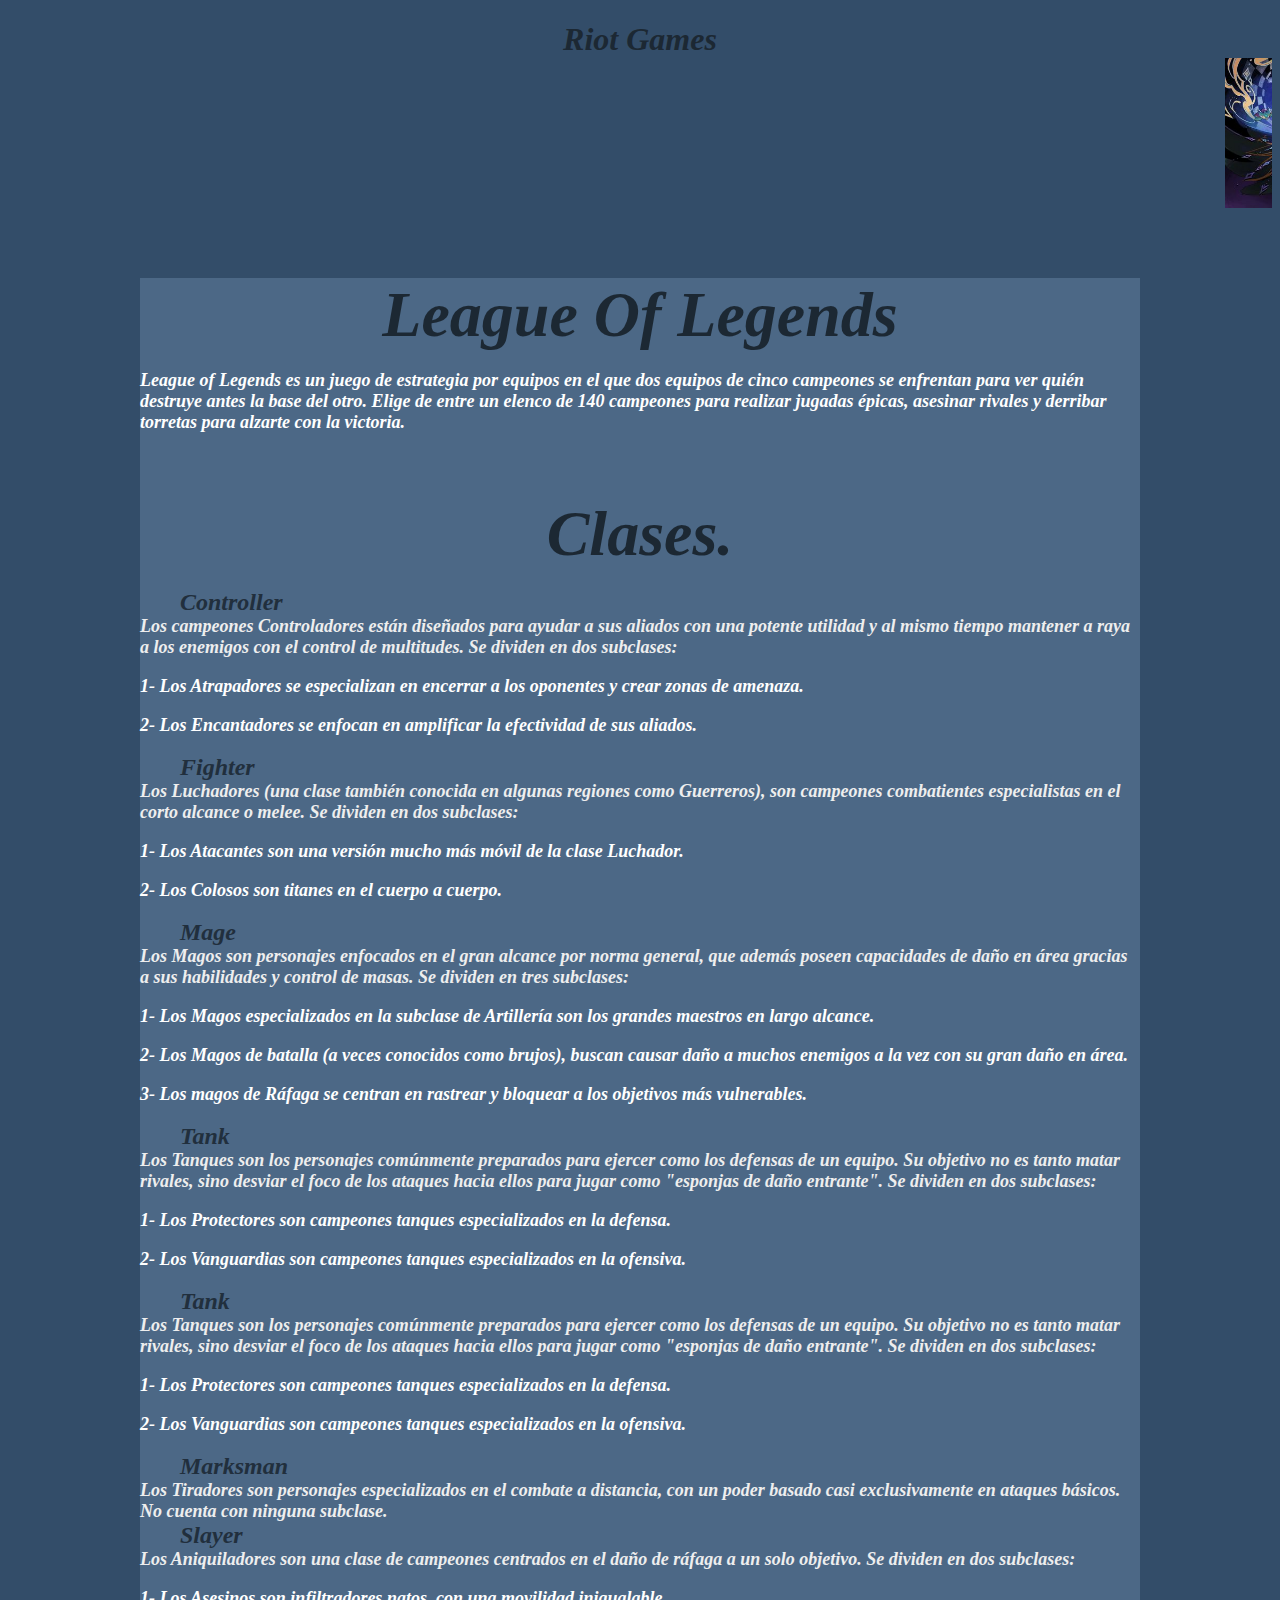
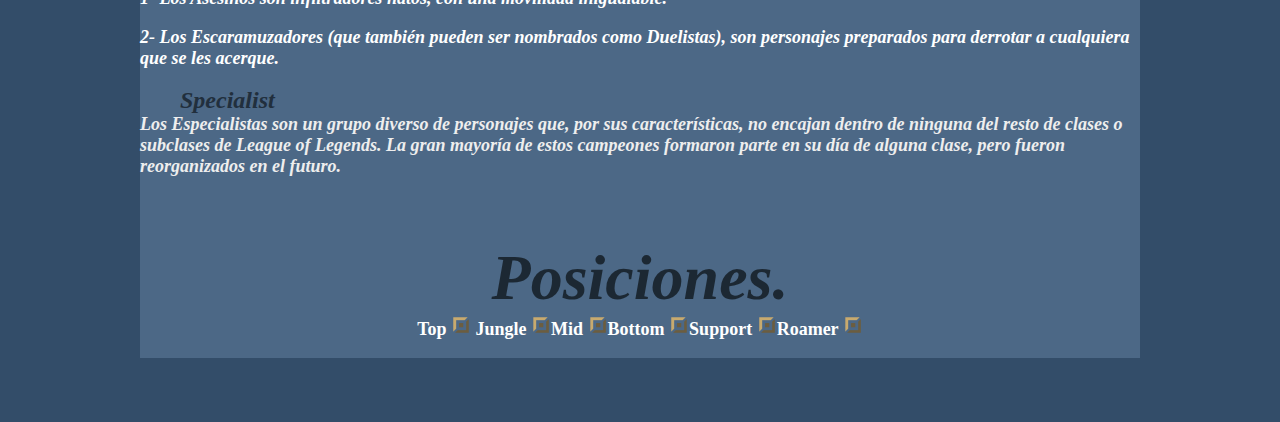
<file: index.html>
<!DOCTYPE html>
<html lang="en">

<head>
    <meta charset="UTF-8">
    <meta http-equiv="X-UA-Compatible" content="IE=edge">
    <meta name="viewport" content="width=device-width, initial-scale=1.0">
    <title>League Of Legends</title>
    <link rel="stylesheet" href="estilos.css" type="text/css">
</head>

<body>
    <h1>Riot Games

        <marquee>
            <img src="img/63db09f490319eda6dca0706fe6e5090.jpg" width="300" height="150">
            <img src="img/lol.jpg" width="300" height="150">
            <img src="img/r.jpg" width="300" height="150">
            <img src="img/v.jpg" width="300" height="150">
            <img src="img/t.jpg" width="300" height="150">
        </marquee>

        <section class="main">
            <aside class="de">
                <h2 aling="center">League Of Legends
                    <p>League of Legends es un juego de estrategia por equipos en el que dos equipos de cinco campeones
                        se enfrentan para ver quién destruye antes la base del otro. Elige de entre un elenco de 140
                        campeones para realizar jugadas épicas, asesinar rivales y derribar torretas para alzarte con la
                        victoria. </p>

                    <h3>Clases.
                        <dl>
                            <dd>Controller</dd>
                            <dt> Los campeones Controladores están diseñados para ayudar a sus aliados con una potente
                                utilidad y al
                                mismo tiempo mantener a raya a los enemigos con el control de multitudes.
                                Se dividen en dos subclases:
                                <p>1- Los Atrapadores se especializan en encerrar a los oponentes y crear zonas de
                                    amenaza. </p>

                                <p>2- Los Encantadores se enfocan en amplificar la efectividad de sus aliados.</p>
                            </dt>
                            <dd>Fighter</dd>
                            <dt>Los Luchadores (una clase también conocida en algunas regiones como Guerreros), son
                                campeones
                                combatientes especialistas en el corto alcance o melee.
                                Se dividen en dos subclases:
                                <p>1- Los Atacantes son una versión mucho más móvil de la clase Luchador.</p>
                                <p>2- Los Colosos son titanes en el cuerpo a cuerpo.</p>
                            </dt>
                            <dd>Mage</dd>
                            <dt>Los Magos son personajes enfocados en el gran alcance por norma general, que además
                                poseen
                                capacidades
                                de daño en área gracias a sus habilidades y control de masas.
                                Se dividen en tres subclases:
                                <p>1- Los Magos especializados en la subclase de Artillería son los grandes maestros en
                                    largo
                                    alcance.</p>
                                <p>2- Los Magos de batalla (a veces conocidos como brujos), buscan causar daño a muchos
                                    enemigos a la
                                    vez con su gran daño en área.
                                <p>3- Los magos de Ráfaga se centran en rastrear y bloquear a los objetivos más
                                    vulnerables.
                                </p>
                            </dt>
                            <dd>Tank</dd>
                            <dt>Los Tanques son los personajes comúnmente preparados para ejercer como los defensas de
                                un
                                equipo. Su
                                objetivo no es tanto matar rivales, sino desviar el foco de los ataques hacia ellos para
                                jugar como
                                "esponjas de daño entrante".
                                Se dividen en dos subclases:
                                <p>1- Los Protectores son campeones tanques especializados en la defensa.</p>
                                <p>2- Los Vanguardias son campeones tanques especializados en la ofensiva.</p>
                            </dt>
                            <dd>Tank</dd>
                            <dt>Los Tanques son los personajes comúnmente preparados para ejercer como los defensas de
                                un
                                equipo. Su
                                objetivo no es tanto matar rivales, sino desviar el foco de los ataques hacia ellos para
                                jugar como
                                "esponjas de daño entrante".
                                Se dividen en dos subclases:
                                <p>1- Los Protectores son campeones tanques especializados en la defensa.</p>
                                <p>2- Los Vanguardias son campeones tanques especializados en la ofensiva.</p>
                            </dt>
                            <dd>Marksman </dd>
                            <dt>Los Tiradores son personajes especializados en el combate a distancia, con un poder
                                basado
                                casi
                                exclusivamente en ataques básicos. No cuenta con ninguna subclase.
                            </dt>

                            <dd>Slayer</dd>
                            <dt>Los Aniquiladores son una clase de campeones centrados en el daño de ráfaga a un solo
                                objetivo.
                                Se dividen en dos subclases:
                                <p>1- Los Asesinos son infiltradores natos, con una movilidad inigualable.</p>
                                <p>2- Los Escaramuzadores (que también pueden ser nombrados como Duelistas), son
                                    personajes
                                    preparados para derrotar a cualquiera que se les acerque.</p>
                            </dt>
                            <dd>Specialist </dd>
                            <dt>Los Especialistas son un grupo diverso de personajes que, por sus características, no
                                encajan dentro
                                de
                                ninguna del resto de clases o subclases de League of Legends. La gran mayoría de estos
                                campeones
                                formaron parte en su día de alguna clase, pero fueron reorganizados en el futuro.
                            </dt>
                        </dl>

                        <h3>Posiciones.
                            <div class="contenedor">

                                <div>
                                    Top <a href="top.html"><img src="img/Top_icon.webp" borde="0" alt="¿" width="20"
                                            height="20"></a><img class="img1"> <span
                                        class="inline-image label-after champion-icon tooltips-init-complete"
                                        style="display:inline;white-space:pre;" data-param="" data-champion="Top"
                                        data-skin="Original" data-game="lol"><span class="border"
                                            style="display:inline-block;position:relative;" data-width="20"><a
                                                href="img/Top_icon.webp"></a></span><span style="white-space:normal;">
                                            </p>
                                </div>

                                <div>
                                    Jungle <a href="jng.html"><img src="img/Top_icon.webp" borde="0" alt="¿" width="20"
                                            height="20"></a><img class="img1"><span
                                        class="inline-image label-after champion-icon tooltips-init-complete"
                                        style="display:inline;white-space:pre;" data-param="" data-champion="Jungle"
                                        data-skin="Original" data-game="lol"><span class="border"
                                            style="display:inline-block;position:relative;" data-width="20"><a
                                                href="img/jungle.webp"></a></span><span style="white-space:normal;">
                                </div>

                                <div>
                                    Mid <a href="mid.html"><img src="img/Top_icon.webp" borde="0" alt="¿" width="20"
                                            height="20"></a><img class="img1"><img class="img3"><span
                                        class="inline-image label-after champion-icon tooltips-init-complete"
                                        style="display:inline;white-space:pre;" data-param="" data-champion="Mid"
                                        data-skin="Original" data-game="lol"><span class="border"
                                            style="display:inline-block;position:relative;" data-width="20"><a
                                                href="img/Middle_icon.webp"></a></span><span
                                            style="white-space:normal;">
                                </div>

                                <div>
                                    Bottom <a href="adc.html"><img src="img/Top_icon.webp" borde="0" alt="¿" width="20"
                                            height="20"></a><img class="img1"><img class="img4"><span
                                        class="inline-image label-after champion-icon tooltips-init-complete"
                                        style="display:inline;white-space:pre;" data-param="" data-champion="Bottom"
                                        data-skin="Original" data-game="lol"><span class="border"
                                            style="display:inline-block;position:relative;" data-width="20"><a
                                                href="img/Bottom_icon.webp"></a></span><span
                                            style="white-space:normal;">
                                </div>

                                <div>
                                    Support <a href="supp.html"><img src="img/Top_icon.webp" borde="0" alt="¿"
                                            width="20" height="20"></a><img class="img1"><img class="img5"><span
                                        class="inline-image label-after champion-icon tooltips-init-complete"
                                        style="display:inline;white-space:pre;" data-param="" data-champion="Support"
                                        data-skin="Original" data-game="lol"><span class="border"
                                            style="display:inline-block;position:relative;" data-width="20"><a
                                                href="img/Support_icon.webp"></a></span><span
                                            style="white-space:normal;">
                                </div>

                                <div>
                                    Roamer <a href="roamer.html"><img src="img/Top_icon.webp" borde="0" alt="¿"
                                            width="20" height="20"></a><img class="img1"><img class="img6"><span
                                        class="inline-image label-after champion-icon tooltips-init-complete"
                                        style="display:inline;white-space:pre;" data-param="" data-champion="Roamer"
                                        data-skin="Original" data-game="lol"><span class="border"
                                            style="display:inline-block;position:relative;" data-width="20"><a
                                                href="img/Roamer_icon.webp"></a></span><span
                                            style="white-space:normal;">
                                </div>

                            </div>
        </section>


</body>
</file>
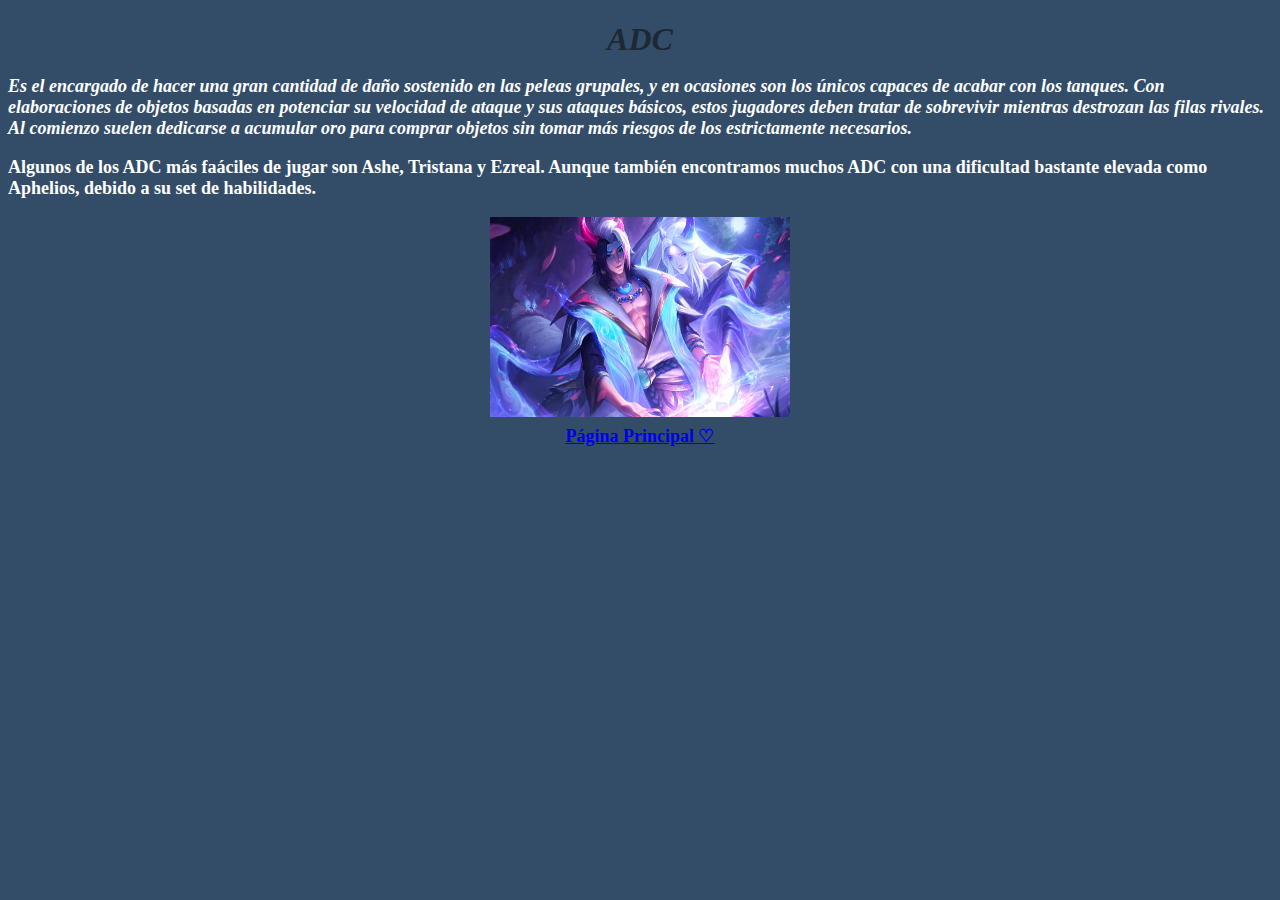
<file: adc.html>
<!DOCTYPE html>
<html lang="en">

<head>
    <meta charset="UTF-8">
    <meta http-equiv="X-UA-Compatible" content="IE=edge">
    <meta name="viewport" content="width=device-width, initial-scale=1.0">
    <title>League Of Legends</title>
    <link rel="stylesheet" href="estilos.css" type="text/css">
</head>

<body>
    <h1>ADC
        <p>Es el encargado de hacer una gran cantidad de daño sostenido en las peleas grupales, y en ocasiones son los
            únicos capaces de acabar con los tanques. Con elaboraciones de objetos basadas en potenciar su velocidad de
            ataque y sus ataques básicos, estos jugadores deben tratar de sobrevivir mientras destrozan las filas
            rivales. Al comienzo suelen dedicarse a acumular oro para comprar objetos sin tomar más riesgos de los
            estrictamente necesarios.</p>
        <div>
            <p>Algunos de los ADC más faáciles de jugar son Ashe, Tristana y Ezreal. Aunque también encontramos muchos
                ADC con una dificultad bastante elevada como Aphelios, debido a su set de habilidades.</p>
        </div>
        <img src="img/aphe.jpg" width="300" height="200">

        <div><a href="index.html"> Página Principal ♡ </a></div>
</body>
</file>
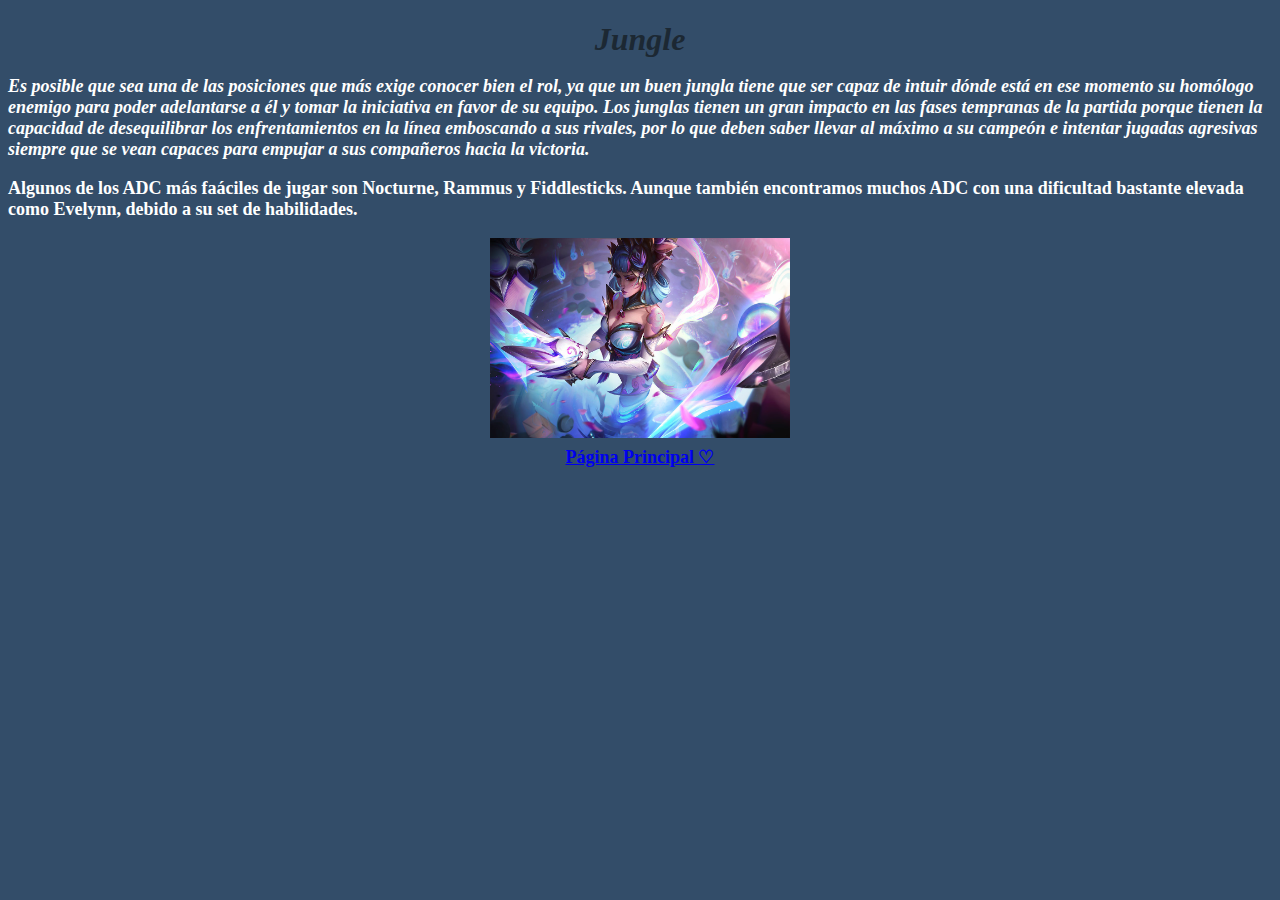
<file: jng.html>
<!DOCTYPE html>
<html lang="en">

<head>
    <meta charset="UTF-8">
    <meta http-equiv="X-UA-Compatible" content="IE=edge">
    <meta name="viewport" content="width=device-width, initial-scale=1.0">
    <title>League Of Legends</title>
    <link rel="stylesheet" href="estilos.css" type="text/css">
</head>

<body>
    <h1>Jungle
        <p>Es posible que sea una de las posiciones que más exige conocer bien el rol, ya que un buen jungla tiene que
            ser capaz de intuir dónde está en ese momento su homólogo enemigo para poder adelantarse a él y tomar la
            iniciativa en favor de su equipo. Los junglas tienen un gran impacto en las fases tempranas de la partida
            porque tienen la capacidad de desequilibrar los enfrentamientos en la línea emboscando a sus rivales, por lo
            que deben saber llevar al máximo a su campeón e intentar jugadas agresivas siempre que se vean capaces para
            empujar a sus compañeros hacia la victoria.</p>
        <div>
            <p>Algunos de los ADC más faáciles de jugar son Nocturne, Rammus y Fiddlesticks. Aunque también encontramos muchos
                ADC con una dificultad bastante elevada como Evelynn, debido a su set de habilidades.</p>
        </div>
        <img src="img/eve.jpg" width="300" height="200">

        <div><a href="index.html"> Página Principal ♡ </a></div>
</body>
</file>
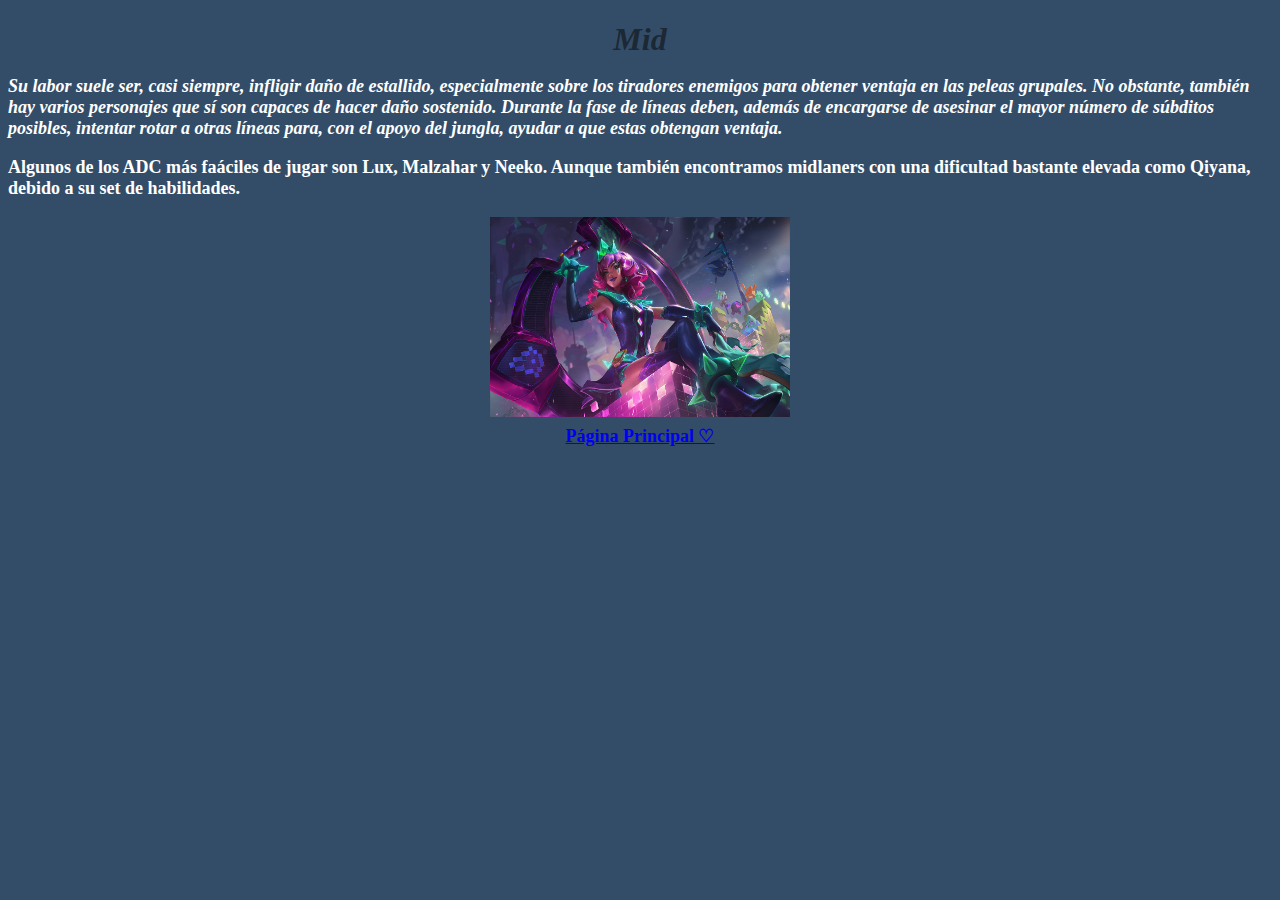
<file: mid.html>
<!DOCTYPE html>
<html lang="en">

<head>
    <meta charset="UTF-8">
    <meta http-equiv="X-UA-Compatible" content="IE=edge">
    <meta name="viewport" content="width=device-width, initial-scale=1.0">
    <title>League Of Legends</title>
    <link rel="stylesheet" href="estilos.css" type="text/css">
</head>

<body>
    <h1>Mid
        <p>Su labor suele ser, casi siempre, infligir daño de estallido, especialmente sobre los tiradores enemigos para
            obtener ventaja en las peleas grupales. No obstante, también hay varios personajes que sí son capaces de
            hacer daño sostenido. Durante la fase de líneas deben, además de encargarse de asesinar el mayor número de
            súbditos posibles, intentar rotar a otras líneas para, con el apoyo del jungla, ayudar a que estas obtengan
            ventaja.</p>
        <div>
            <p>Algunos de los ADC más faáciles de jugar son Lux, Malzahar y Neeko. Aunque también encontramos
                midlaners con una dificultad bastante elevada como Qiyana, debido a su set de habilidades.</p>
        </div>
        <img src="img/qi.jpg" width="300" height="200">

        <div><a href="index.html"> Página Principal ♡ </a></div>
</body>
</file>
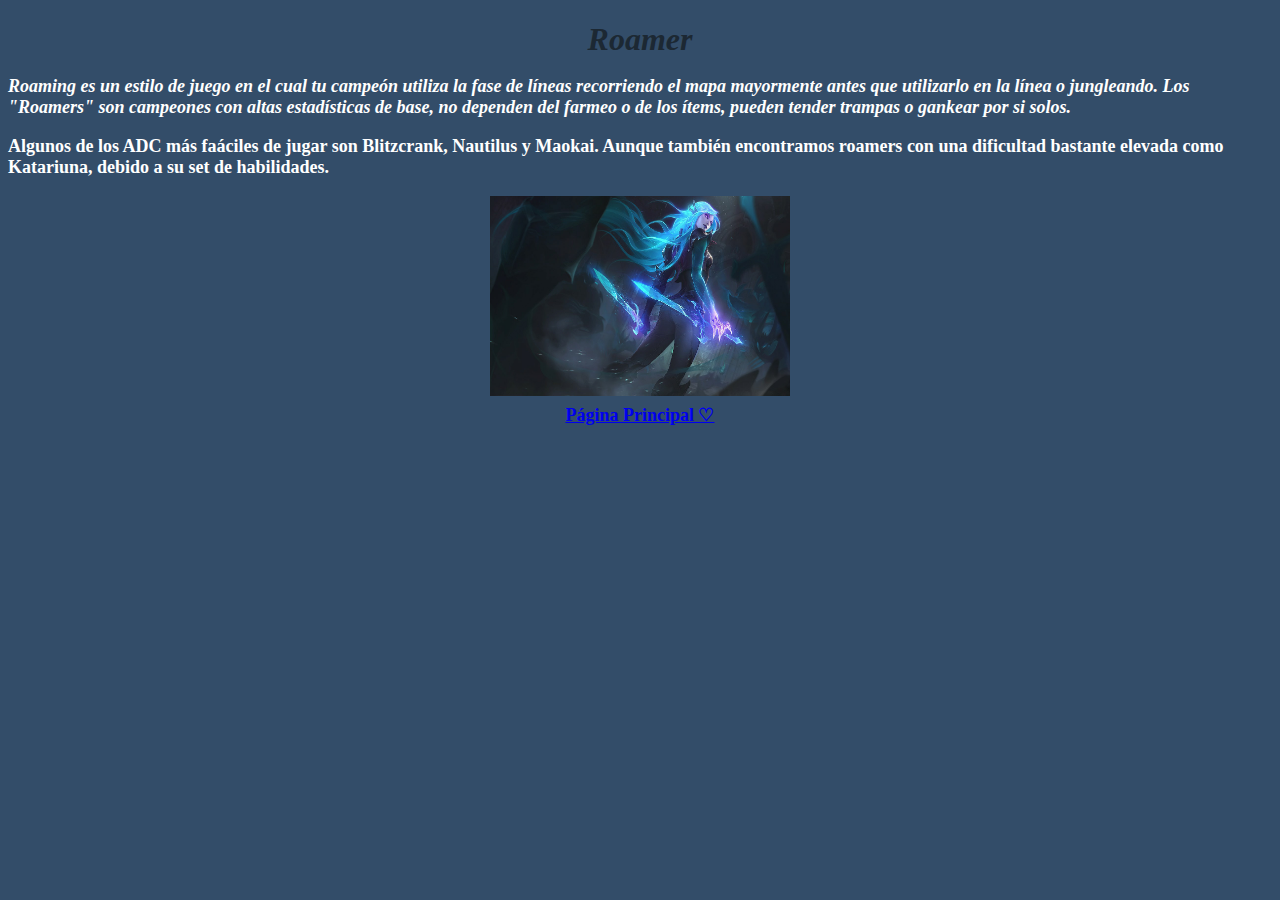
<file: roamer.html>
<!DOCTYPE html>
<html lang="en">

<head>
    <meta charset="UTF-8">
    <meta http-equiv="X-UA-Compatible" content="IE=edge">
    <meta name="viewport" content="width=device-width, initial-scale=1.0">
    <title>League Of Legends</title>
    <link rel="stylesheet" href="estilos.css" type="text/css">
</head>

<body>
    <h1>Roamer
        <p>Roaming es un estilo de juego en el cual tu campeón utiliza la fase de líneas recorriendo el mapa mayormente
            antes que utilizarlo en la línea o jungleando. Los "Roamers" son campeones con altas estadísticas de base,
            no dependen del farmeo o de los ítems, pueden tender trampas o gankear por si solos.</p>
        <div>
            <p>Algunos de los ADC más faáciles de jugar son Blitzcrank, Nautilus y Maokai. Aunque también encontramos
                roamers con una dificultad bastante elevada como Katariuna, debido a su set de habilidades.</p>
        </div>
        <img src="img/kat.jpg" width="300" height="200">

        <div><a href="index.html"> Página Principal ♡ </a></div>
</body>
</file>
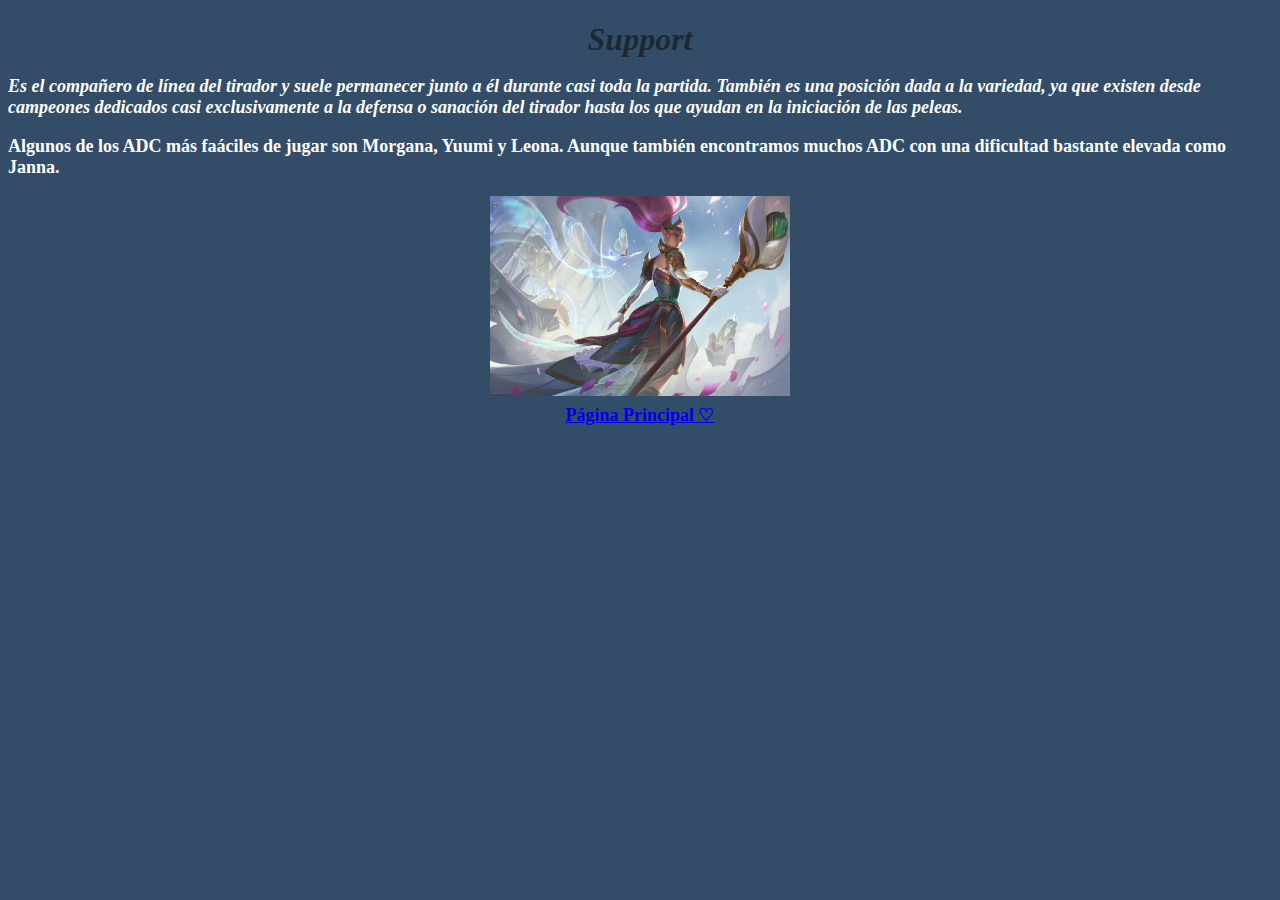
<file: supp.html>
<!DOCTYPE html>
<html lang="en">

<head>
    <meta charset="UTF-8">
    <meta http-equiv="X-UA-Compatible" content="IE=edge">
    <meta name="viewport" content="width=device-width, initial-scale=1.0">
    <title>League Of Legends</title>
    <link rel="stylesheet" href="estilos.css" type="text/css">
</head>

<body>
    <h1>Support
        <p>Es el compañero de línea del tirador y suele permanecer junto a él durante casi toda la partida. También es
            una posición dada a la variedad, ya que existen desde campeones dedicados casi exclusivamente a la defensa o
            sanación del tirador hasta los que ayudan en la iniciación de las peleas.</p>
        <div>
            <p>Algunos de los ADC más faáciles de jugar son Morgana, Yuumi y Leona. Aunque también encontramos muchos
                ADC con una dificultad bastante elevada como Janna.</p>
        </div>
        <img src="img/jan.jpg" width="300" height="200">

        <div><a href="index.html"> Página Principal ♡ </a></div>
</body>
</file>
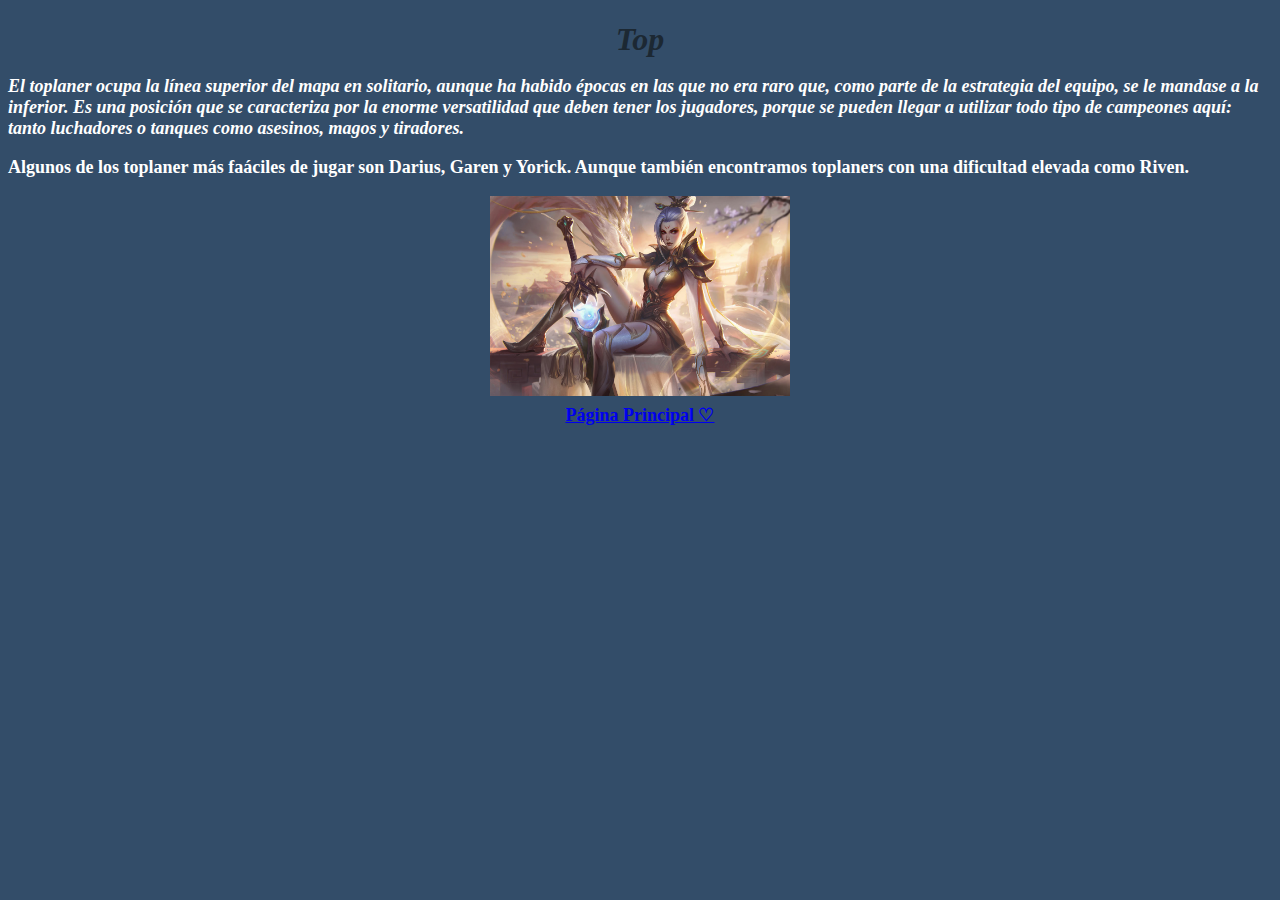
<file: top.html>
<!DOCTYPE html>
<html lang="en">

<head>
    <meta charset="UTF-8">
    <meta http-equiv="X-UA-Compatible" content="IE=edge">
    <meta name="viewport" content="width=device-width, initial-scale=1.0">
    <title>League Of Legends</title>
    <link rel="stylesheet" href="estilos.css" type="text/css">
</head>

<body>
    <h1>Top
        <p>El toplaner ocupa la línea superior del mapa en solitario, aunque ha habido épocas en las que no era raro
            que, como parte de la estrategia del equipo, se le mandase a la inferior. Es una posición que se caracteriza
            por la enorme versatilidad que deben tener los jugadores, porque se pueden llegar a utilizar todo tipo de
            campeones aquí: tanto luchadores o tanques como asesinos, magos y tiradores.
        </p>
        <div>
            <p>Algunos de los toplaner más faáciles de jugar son Darius, Garen y Yorick. Aunque también encontramos
                toplaners con una dificultad elevada como Riven.</p>
        </div>
        <img src="img/rive.jpg" width="300" height="200">

        <div><a href="index.html"> Página Principal ♡ </a></div>

</body>
</file>
<file: estilos.css>
body {
    background-color: #334d69;
}

h1 {
    color: #1C2833;
}

h1 {
    font-style: oblique;
}

h1 {
    font-size: 200%;
}

h1 {
    text-align: center;
}

h2 {
    color: #1C2833;
}

h2 {
    font-style: oblique;
}

h2 {
    font-size: 200%;
}

h2 {
    text-align: center;
}

h3 {
    color: #1C2833;
}

h3 {
    font-style: oblique;
}

h3 {
    font-size: 200%;
}

h3 {
    text-align: center;
}


div {
    font-style: initial
}

div {
    font-size: large;
}

div {
    color: white;
}

p {
    font-size: large;
}

p {
    color: white;
}

p {
    text-align: start;
}

dl {
    color: rgb(238, 238, 238);
}

dl {
    font-size: large;
}

dl {
    text-align: start;
}

dd {
    font-size: x-large;
    text-align: inherit;
    color:#212F3D
}

.contenedor {
    display: flex;
    justify-content: center;
    text-align: right;
}

.img1 {
    margin-inline-start: auto;
    text-align: right;
}

.img2 {
    margin-inline: auto;
    text-align: right;
}

.img3 {
    margin-inline: auto;
    text-align: right;
}

.img4 {
    margin-inline: auto;
    text-align: right;
}

.img5 {
    margin-inline: auto;
    text-align: right;
}

.img6 {
    margin-inline-end: auto;
    text-align: right;
}

.main {
    background: #4c6886;
    width:auto;
    max-width: 1000px;
    margin: 1px auto;
}

.main .articles {
    width: 5%;
    margin-right: 1.5%;
    float: left;
}

.main .articles article {
    padding: 30px;
    background: #4c6886;
    margin-bottom: 30px;
}

p.p-mid {
    padding: 30px;
}
</file>
